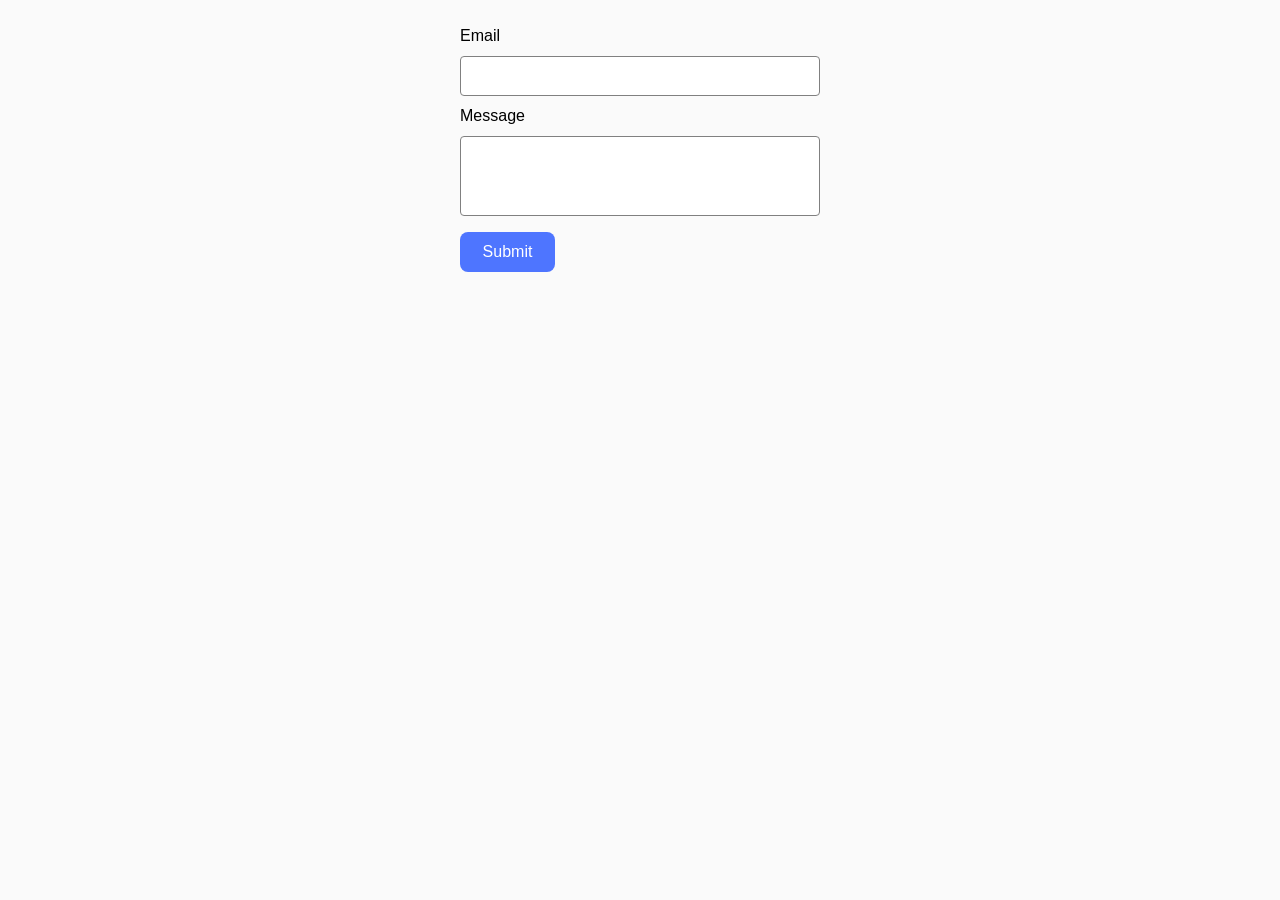
<file: src/2-form.html>
<!doctype html>
<html lang="en">
  <head>
    <meta charset="UTF-8" />
    <meta name="viewport" content="width=device-width, initial-scale=1.0" />
    <title>Feedback form</title>
    <link rel="stylesheet" href="./css/styles.css" />
  </head>
  <body>
    <form class="feedback-form" autocomplete="off">
      <label>
        Email
        <input type="email" name="email" autofocus />
      </label>

      <label>
        Message
        <textarea name="message" rows="8"></textarea>
      </label>

      <button type="submit">Submit</button>
    </form>

    <script type="module" src="./js/2-form.js"></script>
  </body>
</html>
</file>
<file: src/css/styles.css>
* {
  box-sizing: border-box;
}

body {
  margin: 0;
  padding: 24px;
  font-family: Arial, sans-serif;
  background-color: #fafafa;
}

ul {
  list-style: none;
  margin: 0;
  padding: 0;
}

.gallery {
  max-width: 1128px;
  margin: 0 auto;
  display: flex;
  flex-wrap: wrap;
  gap: 24px;
  justify-content: center;
}

.gallery-item {
  width: calc((100% - 48px) / 3);
}

.gallery-link {
  display: block;
  text-decoration: none;
}

.gallery-image {
  display: block;
  width: 100%;
  height: 200px;
  object-fit: cover;
  transition: transform 250ms ease;
}

.gallery-image:hover {
  transform: scale(1.04);
  cursor: pointer;
}

.feedback-form {
  display: flex;
  flex-direction: column;
  gap: 8px;
  width: 360px;
  margin: 0 auto;
}

.feedback-form label {
  display: flex;
  flex-direction: column;
  gap: 8px;
  font-size: 16px;
  line-height: 1.5;
}

.feedback-form input {
  height: 40px;
}
.feedback-form textarea {
  height: 80px;
  resize: none;
}

.feedback-form input,
.feedback-form textarea {
  width: 100%;
  padding: 8px 16px;
  border: 1px solid #808080;
  border-radius: 4px;
  font-size: 16px;
  line-height: 1.5;
  color: #2e2f42;
  outline: none;
}

.feedback-form button {
  margin-top: 8px;
  width: 95px;
  height: 40px;
  border: none;
  border-radius: 8px;
  padding: 8px 16px;
  background-color: #4e75ff;
  color: #ffffff;
  font-size: 16px;
  line-height: 1.5;
  cursor: pointer;
}
</file>
